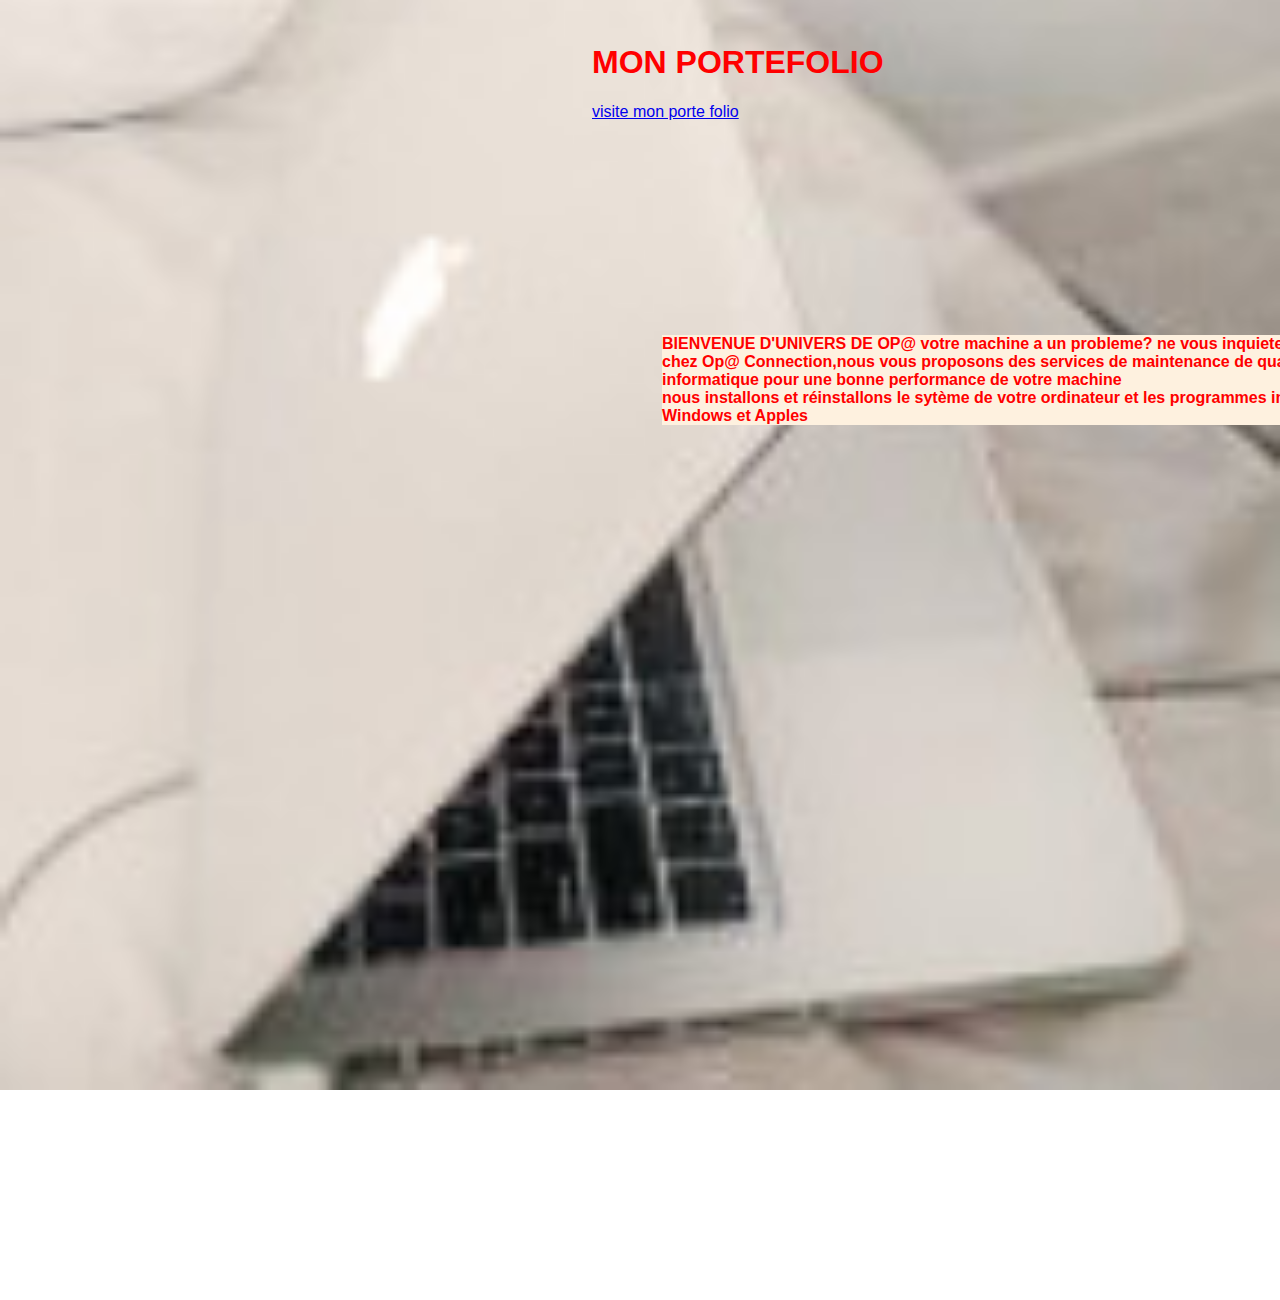
<file: index.html>
<!DOCTYPE html>
<html>
<head>
	<meta charset="utf-8">
	<title>MON PORTEFOLIO</title>
	<link rel="stylesheet" type="text/css" href="style.css">
	<style>
		html{
			background:url('apple3.jpg') no-repeat center center fixed;
			-webkit-background-size:cover;
			-chrome-background-size:cover;
			-safari-background-cover;
			background-size: cover;

		}
	</style>
</head>
<body>
	<nav class="menu-nav">

		<ul>
			<li class="btn">
				<a href="#">
					Accueil
				</a>
				
			</li>
			<li class="btn"> 
				<a href="A propos.html">
					A propos
				</a>
				
			</li>
			<li class="btn">
				<a href="Travail.html">
					Travail
				</a>
				
			</li>
			<li class="btn">
				<a href="CV.html">
					CV
				</a>
				
			</li>
			<li class="btn"><a href="contact.html">
					contact
				</a>
				
			</li>
		</ul>
	</nav>

	<header>
		<h1>MON PORTEFOLIO</h1>

		<p>BIENVENUE D'UNIVERS DE OP@
votre machine a un probleme? ne vous inquiete pas!  <br> 

chez Op@ Connection,nous vous proposons des services de maintenance de qualité informatique pour une bonne performance de votre machine <br>
nous installons et réinstallons le sytème de votre ordinateur et les programmes informatiques Windows et Apples</p>
		<a href="https://opa225n.wixsite.com/website/contact">visite mon porte folio</a>
	</header>
	<section>
		<ul><ul>
				
			</ul>
		</ul>
	</section>
	<footer>
</div>

		
	</footer>

</body>
</html>
</file>
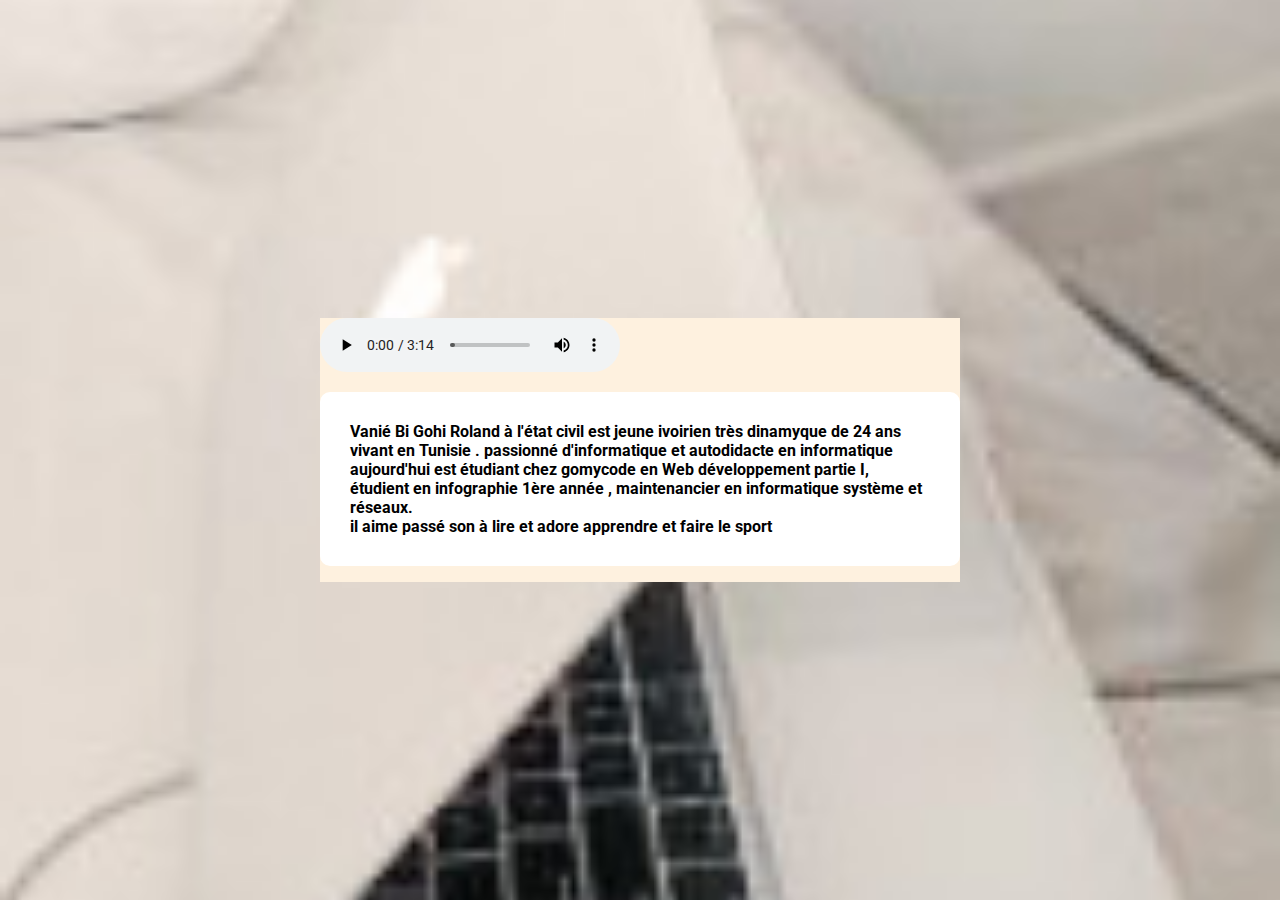
<file: A propos.html>
<!DOCTYPE html>
<html>
<head>
	<meta charset="utf-8">
	<title>A propos</title>
	<link rel="stylesheet" type="text/css" href="a propos.css">

	<style>
		html{
			background:url('apple3.jpg') no-repeat center center fixed;
			-webkit-background-size:cover;
			-chrome-background-size:cover;
			-safari-background-cover;
			background-size: cover;
../media/test.ogg
		}
	</style>

</head>
<header>
	
	
</header>

	
<body>


	<div class="div">
		<audio  autoplay="true" src="Youssoupha - MON ROI.mp3"loop controls> </audio>
	</div>
<p>Vanié Bi Gohi Roland à l'état civil est jeune ivoirien très dinamyque de 24 ans vivant en Tunisie . passionné d'informatique et autodidacte en informatique  aujourd'hui est étudiant chez gomycode en Web développement partie I, étudient en infographie 1ère année ,
maintenancier  en informatique système et réseaux. <br>il aime passé son à lire et adore apprendre et faire le sport </p>
</body>
</html>
</file>
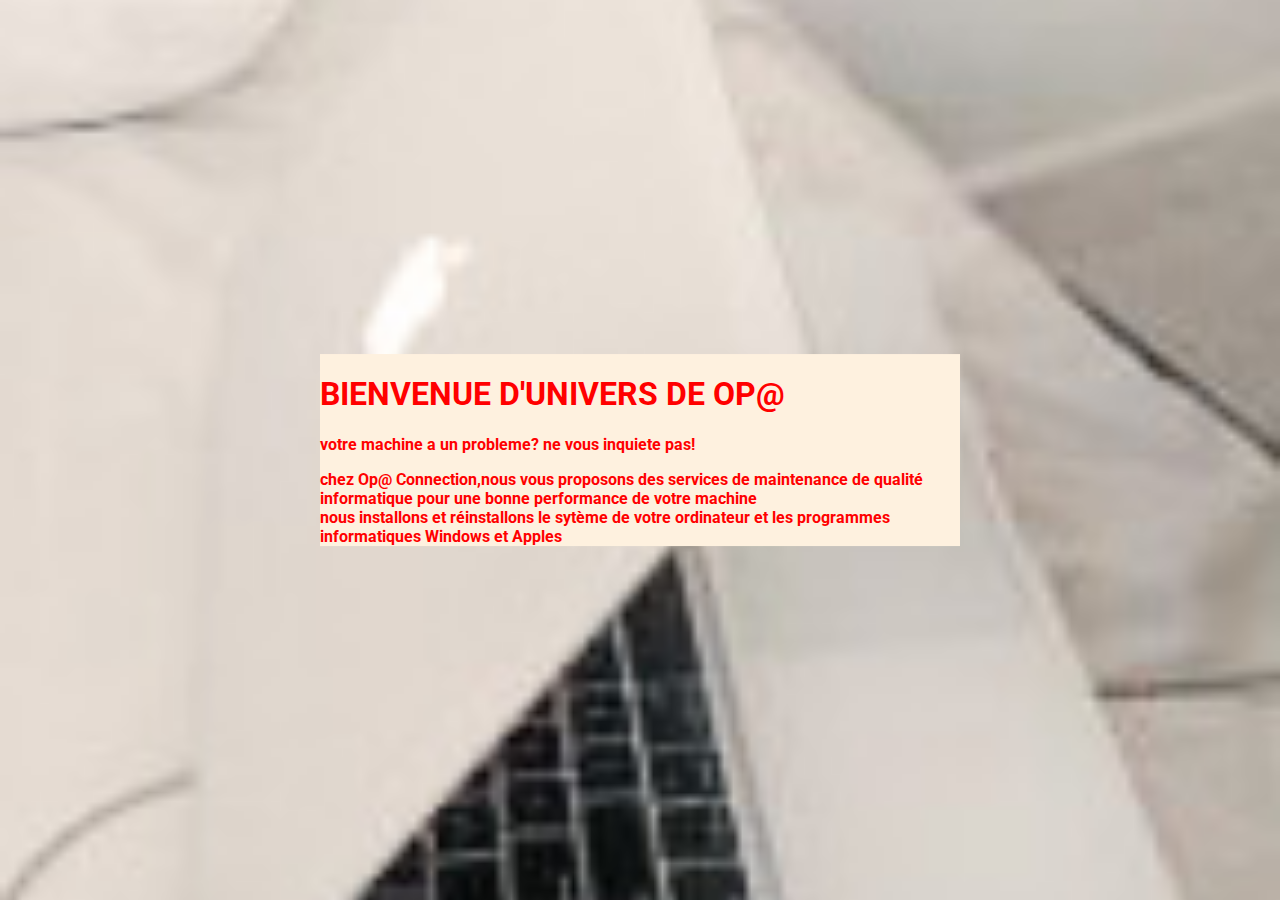
<file: Accueil.html>
<!DOCTYPE html>
<html>
<head><meta charset="utf-8">
	<title>Accueil</title>
	<link rel="stylesheet" type="text/css" href="accueil.css">
	<style>
		html{
			background:url('apple3.jpg') no-repeat center center fixed;
			-webkit-background-size:cover;
			-chrome-background-size:cover;
			-safari-background-cover;
			background-size: cover;

		}
	</style>
</head>
<header>
	<body>

	<h1>BIENVENUE D'UNIVERS DE OP@</h1>

	<p>votre machine a un probleme? ne vous inquiete pas!</p>
</header>
<div> chez Op@ Connection,nous
 vous proposons des services de maintenance de qualité informatique pour une bonne performance de votre machine  <br/>nous installons et réinstallons le sytème de votre ordinateur et les programmes informatiques Windows et Apples</div>


</body>
</html>
</file>
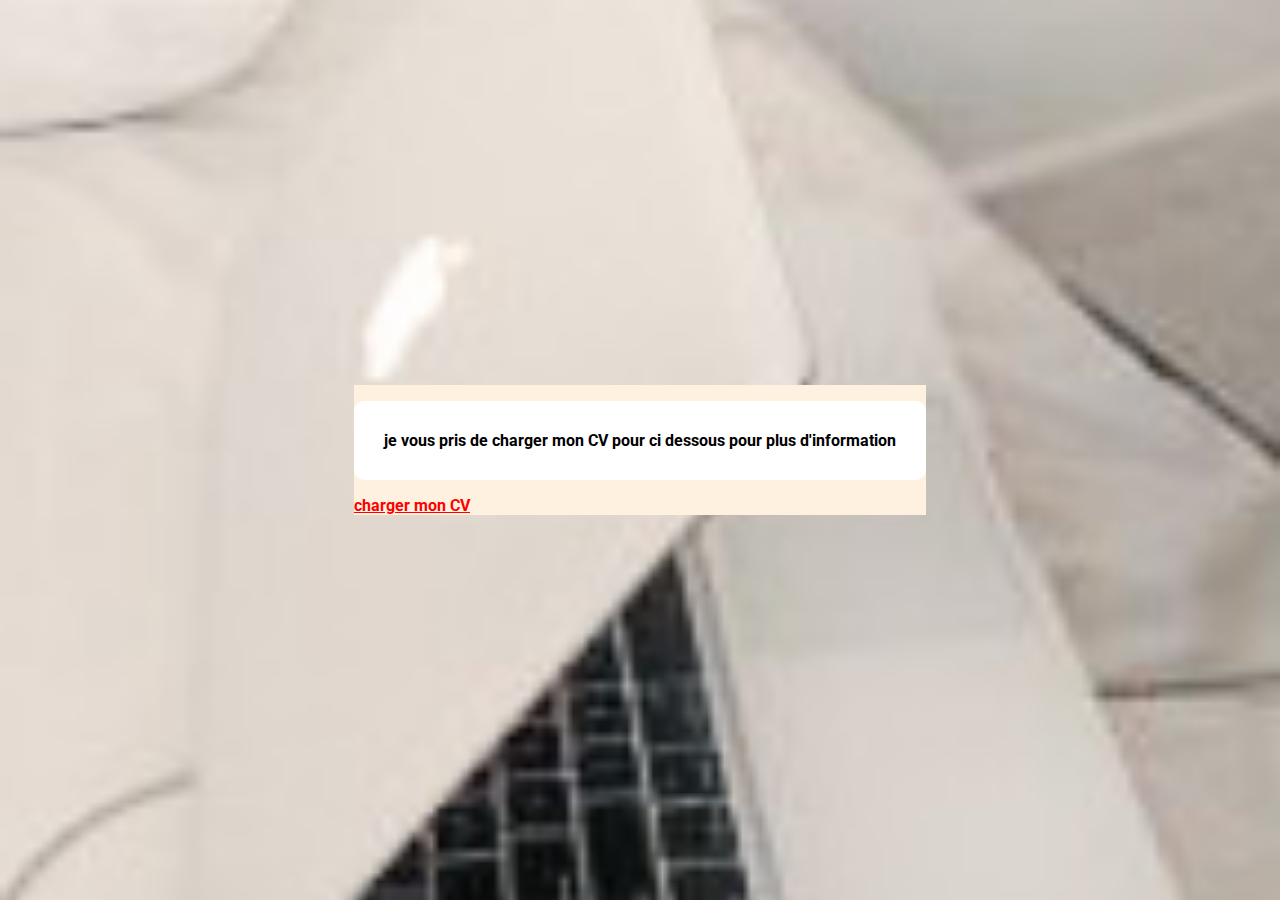
<file: CV.html>
<!DOCTYPE html>
<html>
<head>
	<meta charset="utf-8">
	<title>CV</title>
	<link rel="stylesheet" type="text/css" href="cv.css">
	<style>
		html{
			background:url('apple3.jpg') no-repeat center center fixed;
			-webkit-background-size:cover;
			-chrome-background-size:cover;
			-safari-background-cover;
			background-size: cover;

		}
	</style>
</head>
<body>
	<p>je vous pris de charger mon CV pour ci dessous pour plus d'information</p>
	<a href="https://docs.google.com/document/d/0B47QVzJfhwHcWVhPcEJuZDdERk1GUjg3MUhxb0g0REVzWm53/edit?usp=sharing&ouid=109780800002603052512&resourcekey=0-YAdmX_3hoO44S8yfEeu7SA&rtpof=true&sd=true">charger mon CV</a>
</body>
</html>
</file>
<file: style.css>
h1{
	color:red;

}
 
nav.menu-nav ul li.btn{
	display: inline-block;
	word-spacing: 10px;
	letter-spacing: 0px;
	margin-left: 50px


	

}

nav.menu-nav ul li.btn{
	list-style-type: none;
}
nav.menu-nav ul li.btn a{
	color: white;
	background-color: red;
	text-decoration: none;
	padding: 10px;
	font-size:18px;
	position: center;
}

nav.menu-nav ul li.btn:hover a{
	color: red;
	background-color: white;
	transition: 0,3s; all;
	border-radius:15%; all;
 }

 	html,body,header {
 		margin: 100px;
 		padding: 100px;
 		width: 100%;
 		height: 100%
 	}
 	body{
 		width: 100%
 		height:100vh;
 		background:url();
 		background-repeat: no-repeat;
 		background-position: center;
 		background=size: cover;
 		display: table;
 		font-family: helvetica;
 		position: absolute;
 		top: -30%;
 		left:15%;
 		transform: translate(-50%;-50%);
   }
   form{
   	background-color: white;
   	padding: 30px;
   	border-radius: 20px;
   	left:15%;
 	font-weight: bold;
 	position: center;
   }

   header{
   margin-top:-60px;
   }

   header p{
	background-color: #fef1df;
	margin: 0px;
	padding: 0px;
	position: absolute;
	top:50%;
	left: 50%; 
	transform: translate(-50%,-50%);
	font-family: 'Roboto', sans-serif;
	font-weight: bold;
	color: red;
}
</file>
<file: a propos.css>
@import url('https://fonts.googleapis.com/css2?family=Roboto:ital,wght@1,100&display=swap');
body{
	background-color: #fef1df;
	margin: 0px;
	padding: 0px;
	position: absolute;
	top:50%;
	left: 50%; 
	transform: translate(-50%,-50%);
	font-family: 'Roboto', sans-serif;
	font-weight: bold;
}
p{
	background-color: white;
	padding:30px; 
	border-radius:10px;
}
h1{
	color:red;

}
 
nav.menu-nav ul li.btn{
	display: inline-block;
	word-spacing: 10px;
	letter-spacing: 0px;
	margin-left: 50px


	

}

nav.menu-nav ul li.btn{
	list-style-type: none;
}
nav.menu-nav ul li.btn a{
	color: white;
	background-color: red;
	text-decoration: none;
	padding: 10px;
	font-size:18px;
	position: center;
}

nav.menu-nav ul li.btn:hover a{
	color: red;
	background-color: white;
	transition: 0,3s; all;
	border-radius:15%; all;
 }
</file>
<file: accueil.css>
@import url('https://fonts.googleapis.com/css2?family=Roboto:ital,wght@1,100&display=swap');
body{
	background-color: #fef1df;
	margin: 0px;
	padding: 0px;
	position: absolute;
	top:50%;
	left: 50%; 
	transform: translate(-50%,-50%);
	font-family: 'Roboto', sans-serif;
	font-weight: bold;
	color: red;
}
header div{
	background-color: white;
	padding:30px; 
	border-radius:10px;
}
</file>
<file: cv.css>
@import url('https://fonts.googleapis.com/css2?family=Roboto:ital,wght@1,100&display=swap');
body{
	background-color: #fef1df;
	margin: 0px;
	padding: 0px;
	position: absolute;
	top:50%;
	left: 50%; 
	transform: translate(-50%,-50%);
	font-family: 'Roboto', sans-serif;
	font-weight: bold;
}
p{
	background-color: white;
	padding:30px; 
	border-radius:10px;
}
a{
	color: red;
}
</file>
